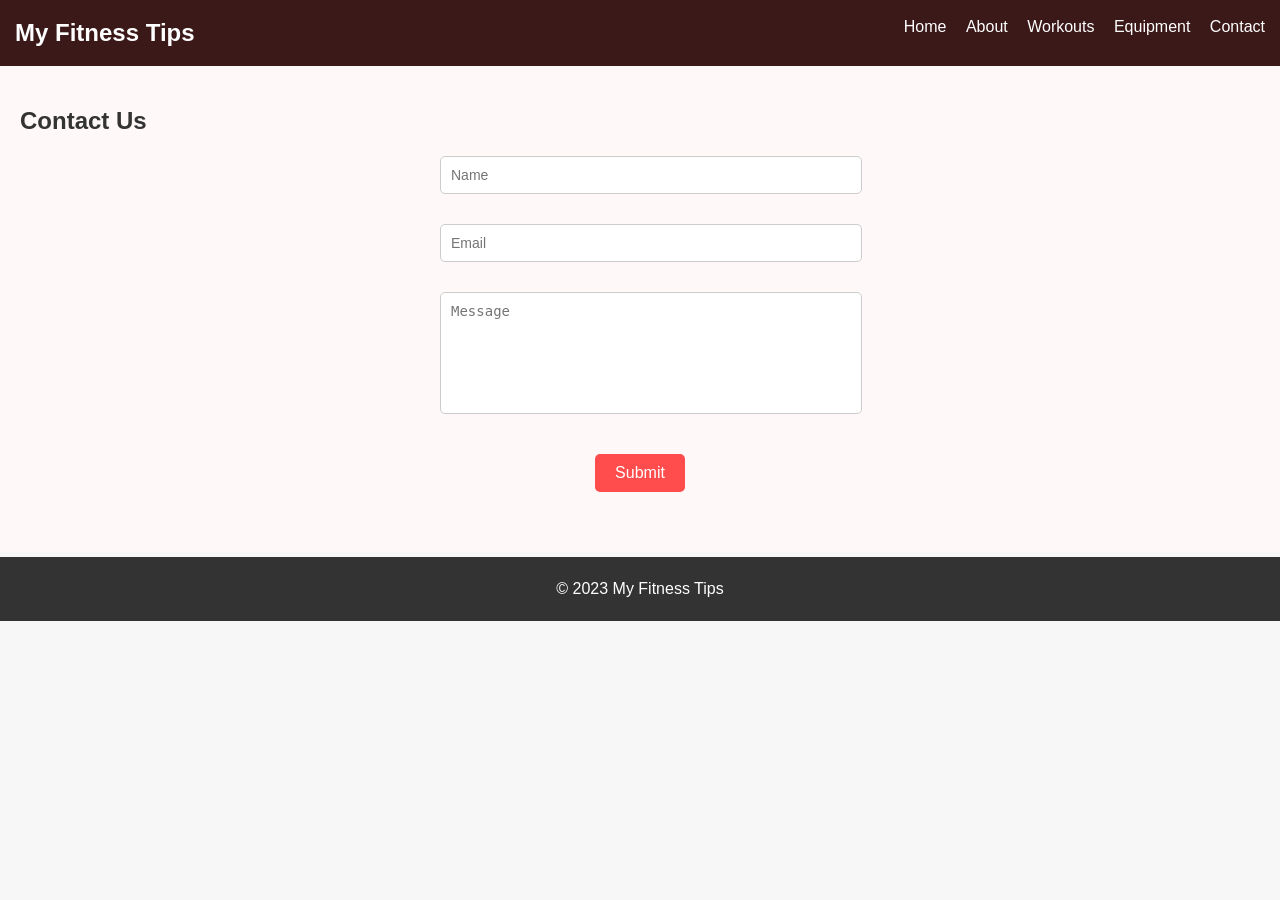
<file: contact.html>
<!DOCTYPE html>
<html>
<head>
  <title>Contact</title>

  <link rel="stylesheet" href="css/style.css">
  <link rel="stylesheet" href="css/navbar.css">
  <link rel="stylesheet" href="css/extra.css">
</head>

<body>

<nav class="navbar">
  <h2>My Fitness Tips</h2>
  <ul>
    <li><a href="index.html">Home</a></li>
    <li><a href="about.html">About</a></li>
    <li><a href="workouts.html">Workouts</a></li>
    <li><a href="equipment.html">Equipment</a></li>
    <li><a href="contact.html">Contact</a></li>
  </ul>
</nav>

<section class="tips">
  <h2>Contact Us</h2>

  <form onsubmit="showMessage(); return false;">
    <input type="text" placeholder="Name"><br><br>
    <input type="email" placeholder="Email"><br><br>
    <textarea placeholder="Message"></textarea><br><br>
    <button>Submit</button>
  </form>

</section>

<footer>
  <p>© 2023 My Fitness Tips</p>
</footer>

<script src="js/script.js"></script>
<script src="js/extra.js"></script>

</body>
</html>
</file>
<file: css/style.css>
/* Reset some default browser styles */
body, h1, h2, h3, p, ul, li, table {
  margin: 0;
  padding: 0;
}

body {
  font-family: Arial, sans-serif;
  line-height: 1.5;
  background-color: #f7f7f7;
  color: #333;
}

header {
  background-color: #3b1919;
  color: #fff;
  padding: 20px;
  text-align: center;
}

section {
  padding: 40px 20px;
  margin-bottom: 5px;
  background-color: #fff;
}

h2 {
  margin-bottom: 10px;
}

.hero {
  color: #fff;
  padding: 30px 0;
  text-align: center;
}

.hero .hero-content {
  max-width: 600px;
  margin: 0 auto;
}

.hero .hero-content h2 {
  color: #fff;
}

.about {
  background-color: #fff4f4;
}

.container {
  display: block;
  margin-left: auto;
  margin-right: auto;
}

table {
  width: 100%;
  border-collapse: collapse;
  margin-top: 20px;
  border: 1px solid #4a4a4a;
}

table th,
table td {
  padding: 10px;
  border: 1px solid #4a4a4a;
  text-align: left;
}

table th {
  background-color: #3b1919;
  color: #fff;
}

table td img {
  max-width: 100px;
  height: auto;
}

.equipment-item {
  text-align: center;
  background-color: #f3f3f3;
  padding: 20px;
  margin-bottom: 20px;
  border-radius: 5px;
}

.equipment-item img {
  max-width: 100px;
  height: auto;
  margin-bottom: 10px;
}

.equipment-item h3 {
  font-size: 18px;
  margin-bottom: 5px;
}

.equipment-item p {
  font-size: 14px;
}

ul {
  padding-left: 20px;
}

.tips {
    background-color: #fff8f8;
    line-height: 30px;
}

/* Solution as follows */

footer {
  background-color: #333;
  color: #fff;
  padding: 20px;
  text-align: center;
}
/* Gallery */
.gallery img {
  width: 200px;
  margin: 10px;
}

/* Hover effect (not optimized) */
.gallery img:hover {
  transform: scale(1.2);
  transition: 0.5s;
}

/* Slider */
#slider {
  margin-top: 20px;
}

/* Unused styles (intentional) */
.unused1 {
  color: red;
}
.unused2 {
  font-size: 50px;
}


.top-btn {
  background-color: #4CAF50;
  color: white;
  padding: 10px 20px;
  border: none;
  border-radius: 6px;
  cursor: pointer;
}

.top-btn:hover {
  background-color: #2e7d32;
}

/* Contact Form Styling */
form {
  max-width: 400px;
  margin: 20px auto;
  text-align: center;
}

form input,
form textarea {
  width: 100%;
  padding: 10px;
  border: 1px solid #ccc;
  border-radius: 5px;
  font-size: 14px;
}

form textarea {
  height: 100px;
  resize: none;
}



/* Submit Button Styling */
form button {
  background-color: #ff4d4d;   /* red color */
  color: white;
  padding: 10px 20px;
  border: none;
  border-radius: 5px;
  font-size: 16px;
  cursor: pointer;
}

form button:hover {
  background-color: #cc0000;   /* darker red on hover */
}

.bg-btn {
  background-color: blanchedalmond;  
  color: white;
  padding: 10px 20px;
  border: none;
  border-radius: 6px;
  font-size: 16px;
  cursor: pointer;
}

.bg-btn:hover {
  background-color: #cc0000;   /* darker red */
}
</file>
<file: css/navbar.css>
.navbar {
  background-color: #3b1919;
  color: white;
  padding: 15px;
}

.navbar h2 {
  display: inline;
}

.navbar ul {
  display: inline;
  float: right;
}

.navbar ul li {
  display: inline;
  margin-left: 15px;
}

.navbar a {
  color: white;
  text-decoration: none;
}

.navbar a:hover {
  text-decoration: underline;
}
</file>
<file: css/extra.css>
/* Unused CSS (for performance drop) */
.big-text {
  font-size: 100px;
  color: blue;
}

.hidden {
  display: none;
}

.box {
  width: 500px;
  height: 500px;
  background-color: green;
}

/* Repeated unnecessary styles */
.repeat1 { color: red; }
.repeat2 { color: red; }
.repeat3 { color: red; }
.repeat4 { color: red; }
repeat5 { color: red; }
</file>
